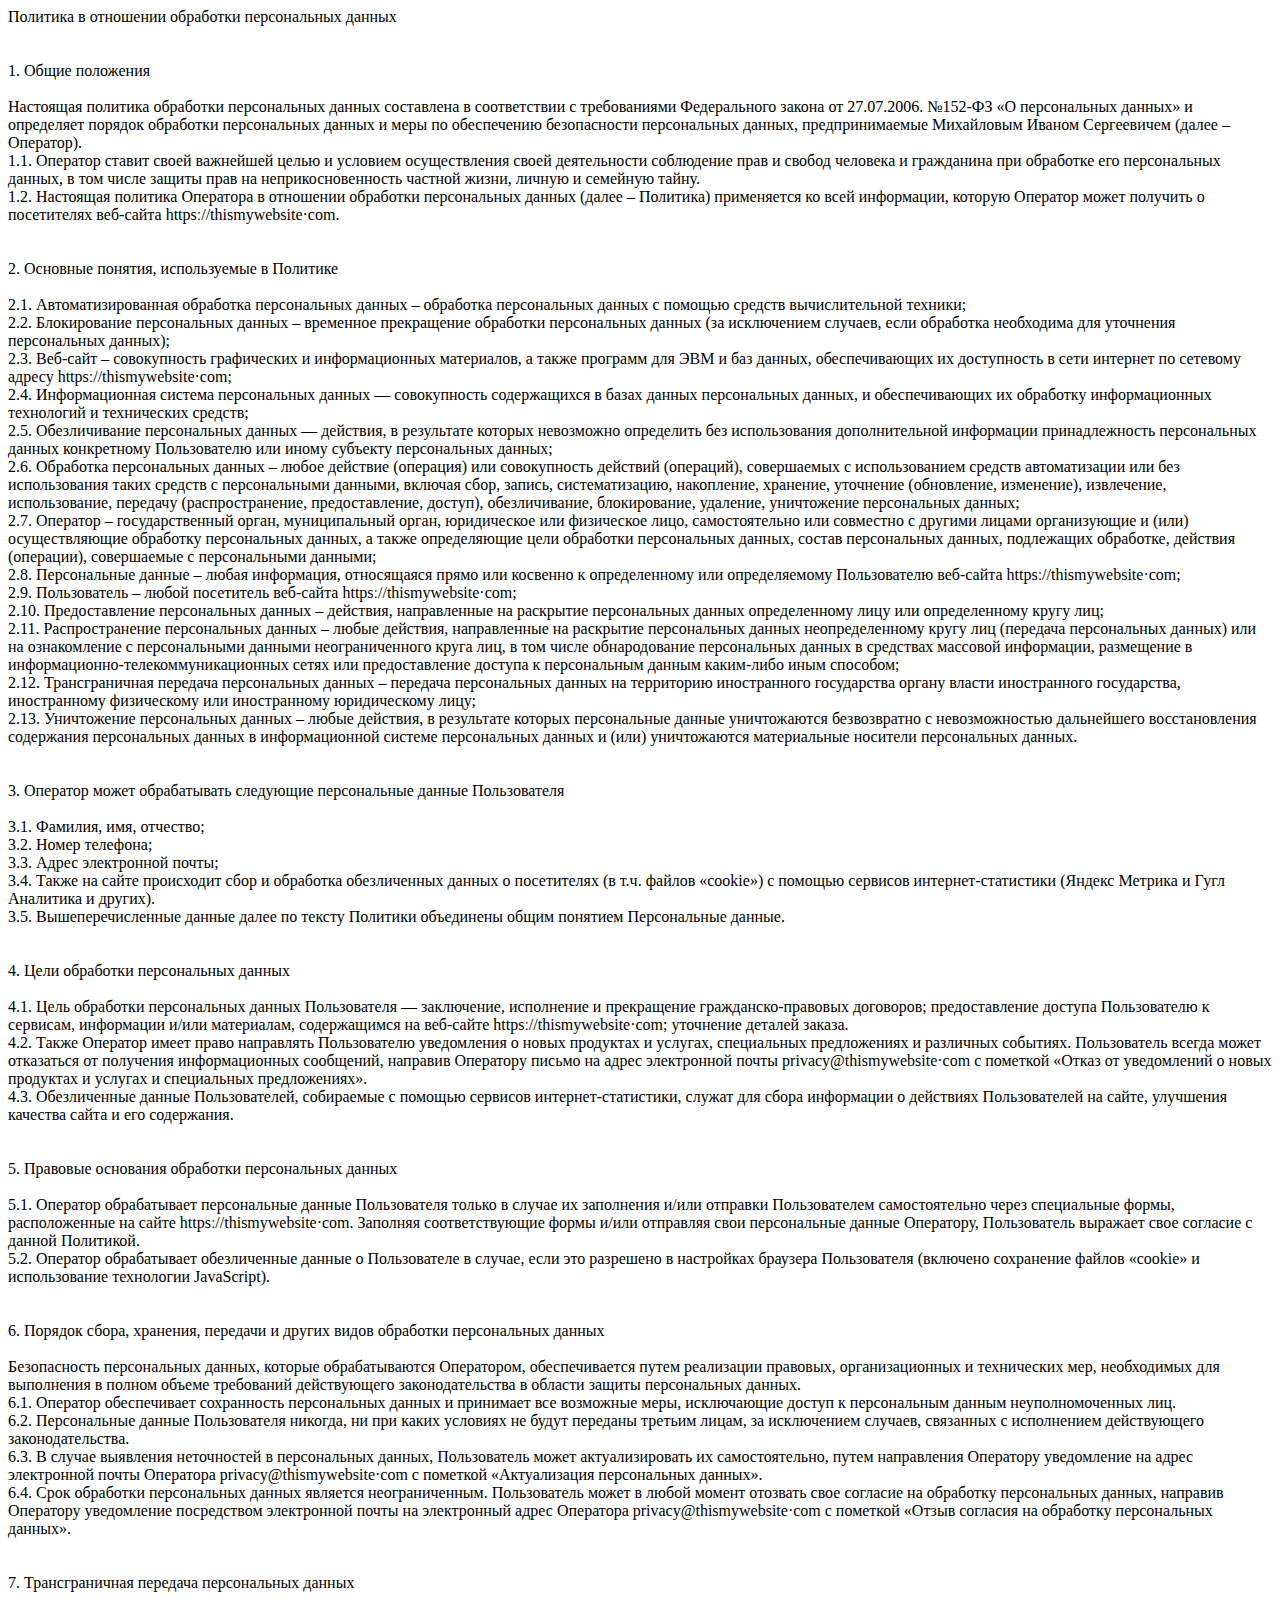
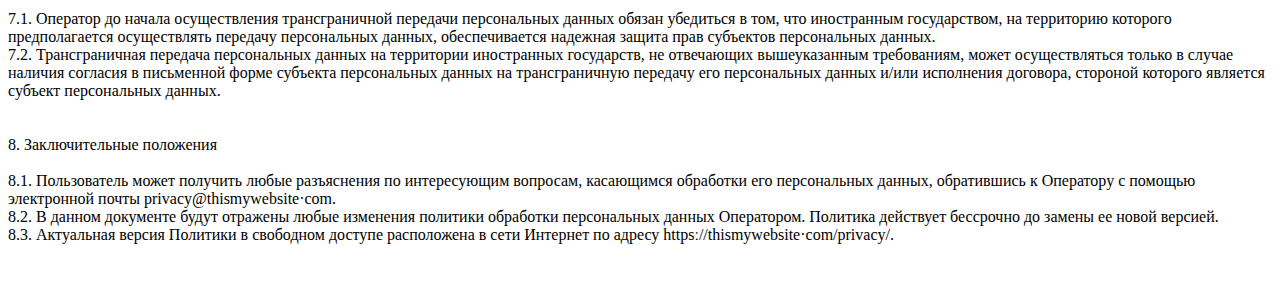
<file: policy.html>
<!DOCTYPE html><html lang="en"><head><meta charset="UTF-8"><meta name="viewport" content="width=device-width,initial-scale=1"><title>Policy</title></head><body><span>Политика в отношении обработки персональных данных</span><br><br><br><span>1. Общие положения<br><br>Настоящая политика обработки персональных данных составлена в соответствии с требованиями Федерального закона от 27.07.2006. №152-ФЗ «О персональных данных» и определяет порядок обработки персональных данных и меры по обеспечению безопасности персональных данных, предпринимаемые Михайловым Иваном Сергеевичем (далее – Оператор).<br>1.1. Оператор ставит своей важнейшей целью и условием осуществления своей деятельности соблюдение прав и свобод человека и гражданина при обработке его персональных данных, в том числе защиты прав на неприкосновенность частной жизни, личную и семейную тайну.<br>1.2. Настоящая политика Оператора в отношении обработки персональных данных (далее – Политика) применяется ко всей информации, которую Оператор может получить о посетителях веб-сайта httpsː//thismywebsite·com.</span><br><br><br><span>2. Основные понятия, используемые в Политике<br><br>2.1. Автоматизированная обработка персональных данных – обработка персональных данных с помощью средств вычислительной техники;<br>2.2. Блокирование персональных данных – временное прекращение обработки персональных данных (за исключением случаев, если обработка необходима для уточнения персональных данных);<br>2.3. Веб-сайт – совокупность графических и информационных материалов, а также программ для ЭВМ и баз данных, обеспечивающих их доступность в сети интернет по сетевому адресу httpsː//thismywebsite·com;<br>2.4. Информационная система персональных данных — совокупность содержащихся в базах данных персональных данных, и обеспечивающих их обработку информационных технологий и технических средств;<br>2.5. Обезличивание персональных данных — действия, в результате которых невозможно определить без использования дополнительной информации принадлежность персональных данных конкретному Пользователю или иному субъекту персональных данных;<br>2.6. Обработка персональных данных – любое действие (операция) или совокупность действий (операций), совершаемых с использованием средств автоматизации или без использования таких средств с персональными данными, включая сбор, запись, систематизацию, накопление, хранение, уточнение (обновление, изменение), извлечение, использование, передачу (распространение, предоставление, доступ), обезличивание, блокирование, удаление, уничтожение персональных данных;<br>2.7. Оператор – государственный орган, муниципальный орган, юридическое или физическое лицо, самостоятельно или совместно с другими лицами организующие и (или) осуществляющие обработку персональных данных, а также определяющие цели обработки персональных данных, состав персональных данных, подлежащих обработке, действия (операции), совершаемые с персональными данными;<br>2.8. Персональные данные – любая информация, относящаяся прямо или косвенно к определенному или определяемому Пользователю веб-сайта httpsː//thismywebsite·com;<br>2.9. Пользователь – любой посетитель веб-сайта httpsː//thismywebsite·com;<br>2.10. Предоставление персональных данных – действия, направленные на раскрытие персональных данных определенному лицу или определенному кругу лиц;<br>2.11. Распространение персональных данных – любые действия, направленные на раскрытие персональных данных неопределенному кругу лиц (передача персональных данных) или на ознакомление с персональными данными неограниченного круга лиц, в том числе обнародование персональных данных в средствах массовой информации, размещение в информационно-телекоммуникационных сетях или предоставление доступа к персональным данным каким-либо иным способом;<br>2.12. Трансграничная передача персональных данных – передача персональных данных на территорию иностранного государства органу власти иностранного государства, иностранному физическому или иностранному юридическому лицу;<br>2.13. Уничтожение персональных данных – любые действия, в результате которых персональные данные уничтожаются безвозвратно с невозможностью дальнейшего восстановления содержания персональных данных в информационной системе персональных данных и (или) уничтожаются материальные носители персональных данных.</span><br><br><br><span>3. Оператор может обрабатывать следующие персональные данные Пользователя<br><br>3.1. Фамилия, имя, отчество;<br>3.2. Номер телефона;<br>3.3. Адрес электронной почты;<br>3.4. Также на сайте происходит сбор и обработка обезличенных данных о посетителях (в т.ч. файлов «cookie») с помощью сервисов интернет-статистики (Яндекс Метрика и Гугл Аналитика и других).<br>3.5. Вышеперечисленные данные далее по тексту Политики объединены общим понятием Персональные данные.</span><br><br><br><span>4. Цели обработки персональных данных<br><br>4.1. Цель обработки персональных данных Пользователя — заключение, исполнение и прекращение гражданско-правовых договоров; предоставление доступа Пользователю к сервисам, информации и/или материалам, содержащимся на веб-сайте httpsː//thismywebsite·com; уточнение деталей заказа.<br>4.2. Также Оператор имеет право направлять Пользователю уведомления о новых продуктах и услугах, специальных предложениях и различных событиях. Пользователь всегда может отказаться от получения информационных сообщений, направив Оператору письмо на адрес электронной почты privacy@thismywebsite·com с пометкой «Отказ от уведомлений о новых продуктах и услугах и специальных предложениях».<br>4.3. Обезличенные данные Пользователей, собираемые с помощью сервисов интернет-статистики, служат для сбора информации о действиях Пользователей на сайте, улучшения качества сайта и его содержания.</span><br><br><br><span>5. Правовые основания обработки персональных данных<br><br>5.1. Оператор обрабатывает персональные данные Пользователя только в случае их заполнения и/или отправки Пользователем самостоятельно через специальные формы, расположенные на сайте httpsː//thismywebsite·com. Заполняя соответствующие формы и/или отправляя свои персональные данные Оператору, Пользователь выражает свое согласие с данной Политикой.<br>5.2. Оператор обрабатывает обезличенные данные о Пользователе в случае, если это разрешено в настройках браузера Пользователя (включено сохранение файлов «cookie» и использование технологии JavaScript).</span><br><br><br><span>6. Порядок сбора, хранения, передачи и других видов обработки персональных данных<br><br>Безопасность персональных данных, которые обрабатываются Оператором, обеспечивается путем реализации правовых, организационных и технических мер, необходимых для выполнения в полном объеме требований действующего законодательства в области защиты персональных данных.<br>6.1. Оператор обеспечивает сохранность персональных данных и принимает все возможные меры, исключающие доступ к персональным данным неуполномоченных лиц.<br>6.2. Персональные данные Пользователя никогда, ни при каких условиях не будут переданы третьим лицам, за исключением случаев, связанных с исполнением действующего законодательства.<br>6.3. В случае выявления неточностей в персональных данных, Пользователь может актуализировать их самостоятельно, путем направления Оператору уведомление на адрес электронной почты Оператора privacy@thismywebsite·com с пометкой «Актуализация персональных данных».<br>6.4. Срок обработки персональных данных является неограниченным. Пользователь может в любой момент отозвать свое согласие на обработку персональных данных, направив Оператору уведомление посредством электронной почты на электронный адрес Оператора privacy@thismywebsite·com с пометкой «Отзыв согласия на обработку персональных данных».</span><br><br><br><span>7. Трансграничная передача персональных данных<br><br>7.1. Оператор до начала осуществления трансграничной передачи персональных данных обязан убедиться в том, что иностранным государством, на территорию которого предполагается осуществлять передачу персональных данных, обеспечивается надежная защита прав субъектов персональных данных.<br>7.2. Трансграничная передача персональных данных на территории иностранных государств, не отвечающих вышеуказанным требованиям, может осуществляться только в случае наличия согласия в письменной форме субъекта персональных данных на трансграничную передачу его персональных данных и/или исполнения договора, стороной которого является субъект персональных данных.</span><br><br><br><span>8. Заключительные положения<br><br>8.1. Пользователь может получить любые разъяснения по интересующим вопросам, касающимся обработки его персональных данных, обратившись к Оператору с помощью электронной почты privacy@thismywebsite·com.<br>8.2. В данном документе будут отражены любые изменения политики обработки персональных данных Оператором. Политика действует бессрочно до замены ее новой версией.<br>8.3. Актуальная версия Политики в свободном доступе расположена в сети Интернет по адресу httpsː//thismywebsite·com/privacy/.</span><br><br><br></body></html>
</file>
